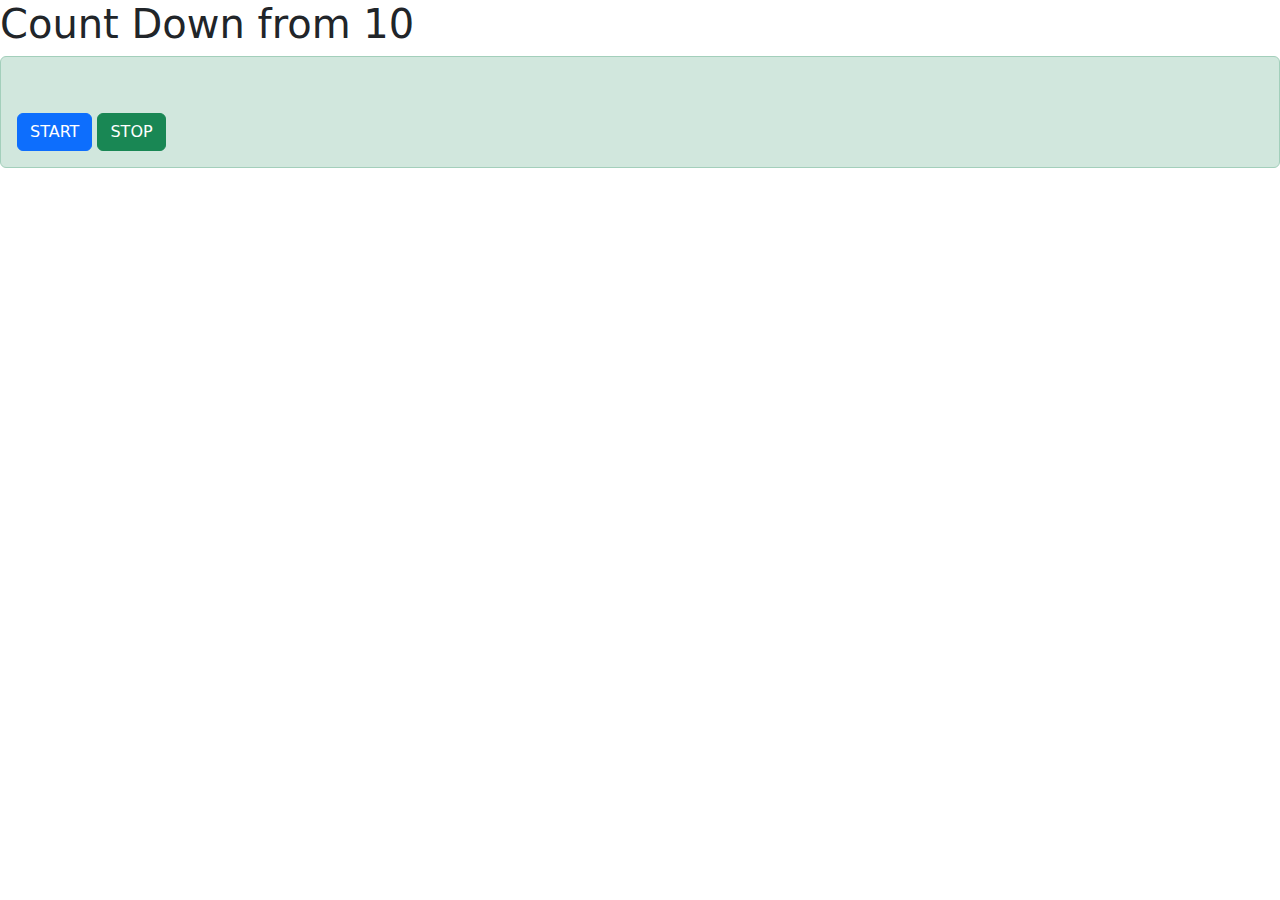
<file: indexSandbox.html>
<!DOCTYPE html>
<html lang="en">
<head>
    <meta charset="UTF-8">
    <meta http-equiv="X-UA-Compatible" content="IE=edge">
    <meta name="viewport" content="width=device-width, initial-scale=1.0">
    <title>Document</title>
    <link href="https://cdn.jsdeliver.net/npm/bootstrap@5.2.2/dist/css/bootstrap.min.css" rel="stylesheet">
    <link href="https://cdn.jsdelivr.net/npm/bootstrap@5.0.2/dist/css/bootstrap.min.css" rel="stylesheet" integrity="sha384-EVSTQN3/azprG1Anm3QDgpJLIm9Nao0Yz1ztcQTwFspd3yD65VohhpuuCOmLASjC" crossorigin="anonymous">
    <script src="https://cdn.jsdelivr.net/npm/bootstrap@5.0.2/dist/js/bootstrap.bundle.min.js" integrity="sha384-MrcW6ZMFYlzcLA8Nl+NtUVF0sA7MsXsP1UyJoMp4YLEuNSfAP+JcXn/tWtIaxVXM" crossorigin="anonymous"></script>
    
    
   
</head>
<body>
    <h1 id="app">Count Down from 10</h1>

    <div class="alert alert-success" role="alert">
        <script>

            var count; //Variable ist deeklariert. noch undefined
            var maxCount = 10 //Später vielleicht konfigurierbar
            var intervalId; // Wird zum Stoppen von setInterval() verwendet

            function startCountdown() {
                stopCountdown(); // allfällige existierende counter stoppen
                setDisplay(maxCount); 
                count = maxCount; //counter in ANfangszustand setzen

                // Verwende Referenz 'updateCounter', um die Funktion für später zu registrieren    
                intervalId = setInterval(updateCounter, 1000); //Jede Sekunde aktualisieren/ updateCounter: Namen der Funktion (Referenz)
            }

            function stopCountdown() {
                // Java Script Funktion clearInterval() aufrufen
                clearInterval(intervalId);
            }

            function updateCounter() {
                count = count - 1; //Kurzform: count--;

                // If done stop updating
                if (count === 0) {
                    // Countdown ist fertig
                    setDisplay('GO!');
                    stopCountdown();
                }
                else {
                    // Zeige aktuellemn Wert an
                    setDisplay(count);
                }

            }

            function setDisplay(info) { // info kann zB ein String oder eine Zahl sein
                document.getElementById("display").innerText = info;
            }

        
        </script>

        <p id="display">&nbsp;</p>

        <button type="button"
                class="btn btn-primary"
                id="startButton"
                onclick="startCountdown();">START</button>

        <button type="button"
                class=" btn btn-success"
                id="stopButton"
                onclick="stopCountdown()">STOP</button>
    </div>
    
</body>
</html>
</file>
